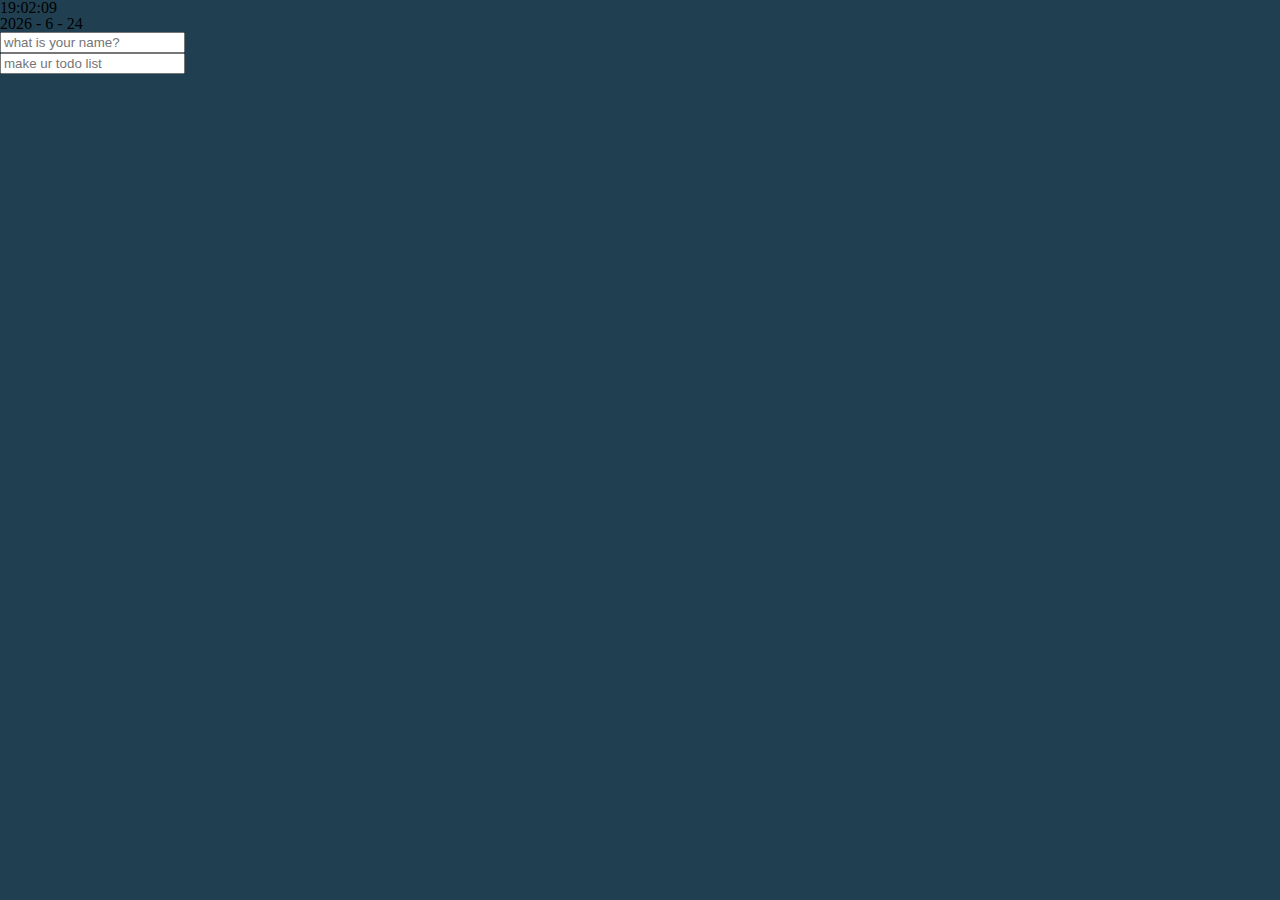
<file: review/index.html>
<!DOCTYPE html>
<html lang="en">
<head>
    <meta charset="UTF-8">
    <meta name="viewport" content="width=device-width, initial-scale=1.0">
    <title>review</title>
    <link rel="stylesheet" href="css/style.css">
</head>
<body>
    <div class="js-calendar calendar">
        <div class="js-calendar__time">
            <span>00:00</span>
        </div>
        <div class="js-calendar__date">
            <span>0000-00-00</span>
        </div>
    </div>

    <form class="js-form form">
        <input type="text" placeholder="what is your name?">
    </form>
    <div class="greeting">
        <div class="greeting__box">
            <span class="greeting__box__span"></span>
        </div>
    </div>

    <form class="js-toDoForm">
        <input type="text" placeholder="make ur todo list">
    </form>
    <ul class="js-toDoList"></ul>

</body>
<script src="js/clock.js"></script>
<script src="js/greeting.js"></script>
<script src="js/todo.js"></script>
</html>
</file>
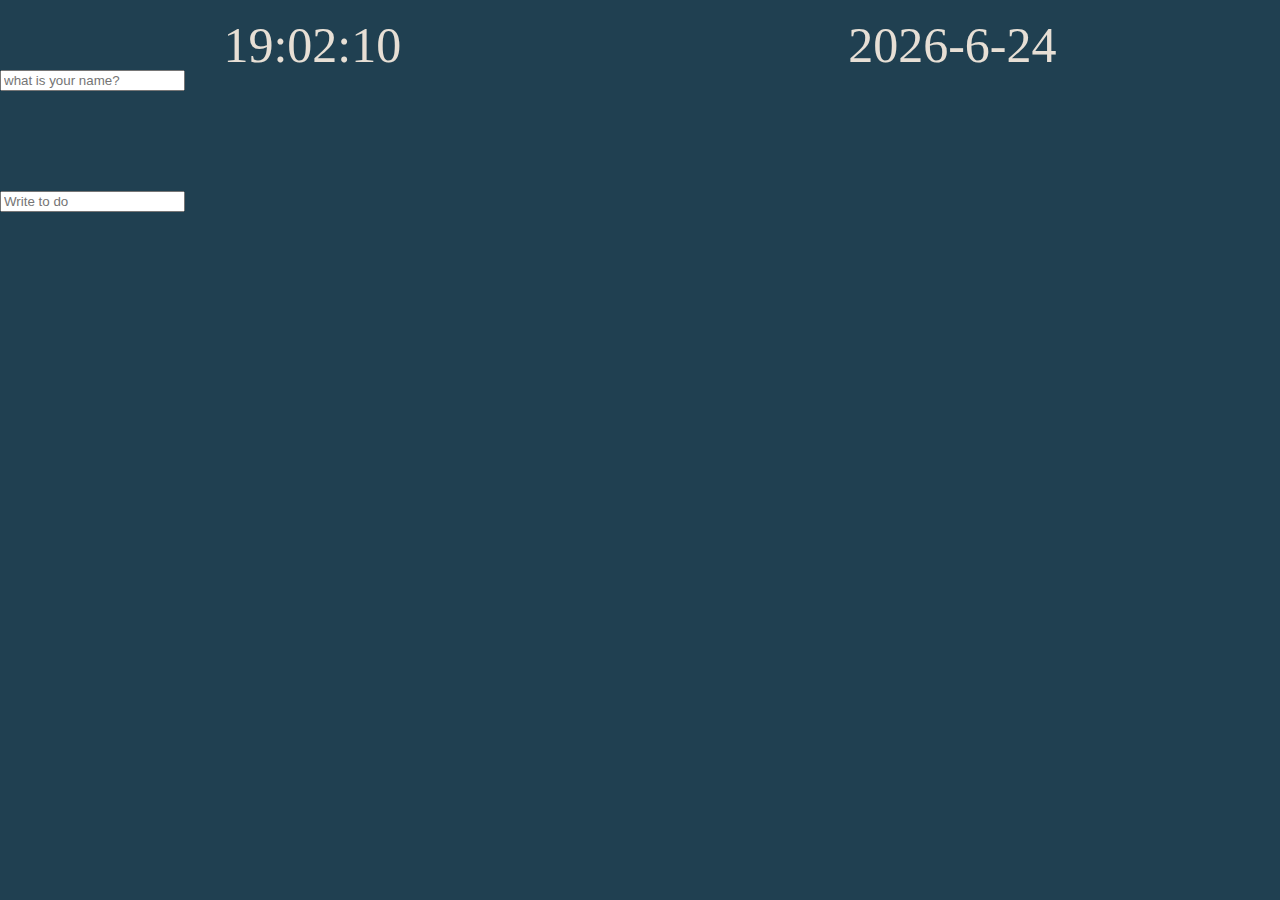
<file: todo/index.html>
<!DOCTYPE html>
<html lang="en">
<head>
    <meta charset="UTF-8">
    <meta name="viewport" content="width=device-width, initial-scale=1.0">
    <link rel="stylesheet" href="css/style.css">
    <title>ToDoList</title>
</head>
<body>
    <div class="js-time">
        <div class="js-time__clock time">
            <h1>00:00</h1>
        </div>
        <div class="js-time__date time">
            <h1>0000-00-00</h1>
        </div>
    </div>

    <form class="js-form form">
        <input type="text" placeholder="what is your name?">
    </form>
    <div class="greeting">
        <div class="greeting__box">
            <span class="js-greeting"></span>
        </div>
    </div>

    <form class="js-toDoForm">
        <input type="text" placeholder="Write to do">
    </form>
    <ul class="js-toDoList">   
    </ul>

    <script src="js/clock.js"></script>
    <script src="js/greeting.js"></script>
    <script src="js/todo.js"></script>
</body>
</html>
</file>
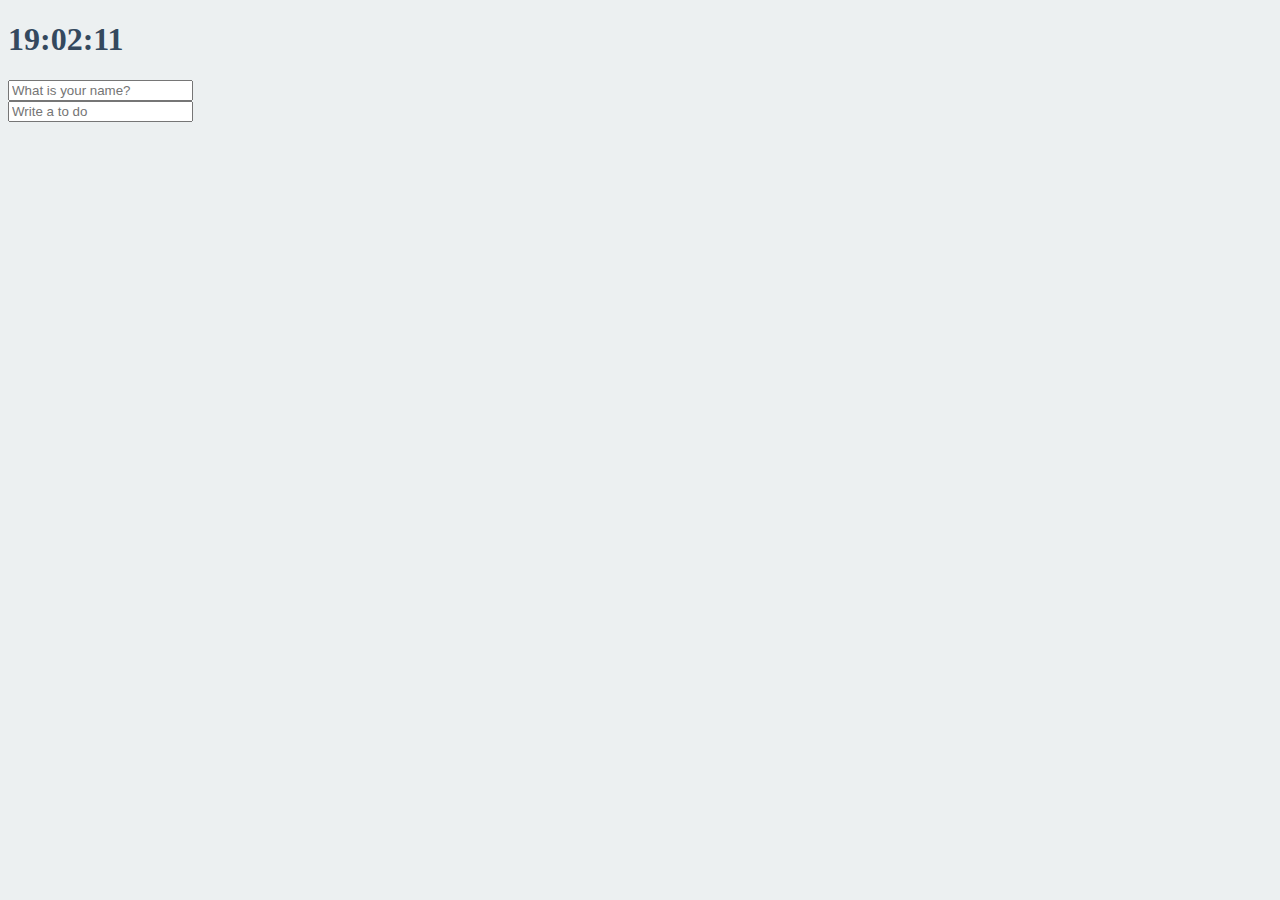
<file: vanilla/index.html>
<!DOCTYPE html>
<html lang="en">
<head>
    <meta charset="UTF-8">
    <meta name="viewport" content="width=device-width, initial-scale=1.0">
    <title>Somthin</title>
    <link rel="stylesheet" href="css/index.css">
</head>

<body>
   <div class="js-clock">
       <h1>00:00</h1>
   </div>
   <form class="js-form form">
       <input type="text" placeholder="What is your name?">
   </form>
   <h4 class="js-greettings greettings"></h4>
   <form class = "js-toDoForm">
       <input type="text" placeholder="Write a to do">
   </form>
   <ul class="js-toDoList">
   </ul>
    <script src="js/clock.js"></script>
    <script src="js/gretting.js"></script>
    <script src="js/todo.js"></script>
</body>
</html>
</file>
<file: vanilla/css/index.css>
body{
    background-color: #ecf0f1;
}
body {
   color: #34495e;
}

.btn{
    cursor: pointer;
}
.clicked {
    color: #7f8c8d;
}

.form,
.greettings {
    display:none;
}

.showing{
    display:block;
}
</file>
<file: review/css/style.css>
@import "reset.css";
@import "index.css";


*{
    box-sizing: border-box;
}

body{
    background-color: #204051;
}
</file>
<file: todo/css/style.css>
@import "index.css";
@import "reset.css";
@import "gretting.css";

*{
    box-sizing: border-box;
}

body{
    background-color: #204051;
}
</file>
